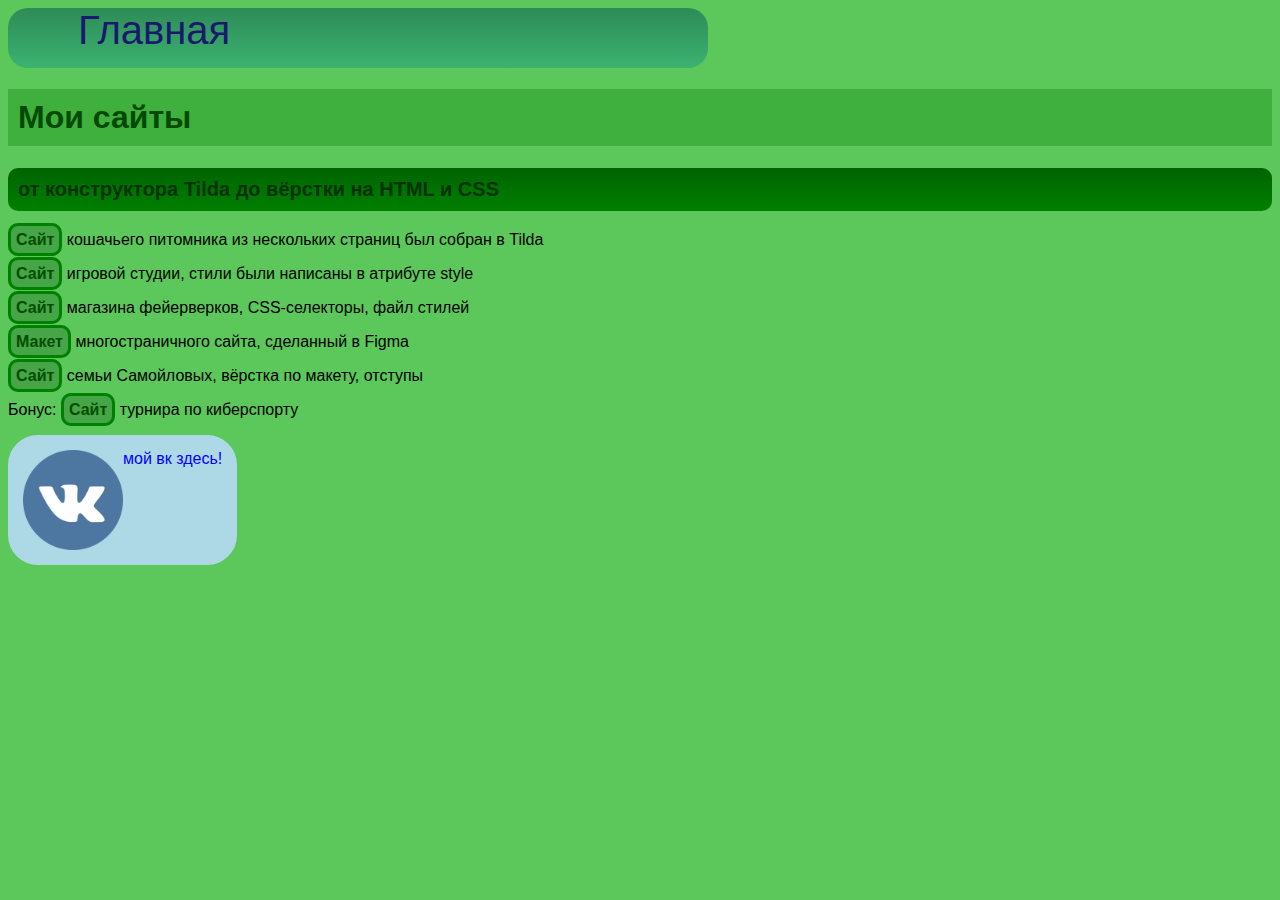
<file: mysites.html>
<html>
  <head>
    <title>My Sites</title>
    <link rel="stylesheet" href="style.css"/>
  </head>
  <body>
    <header>
      <a class="link-header" href="index.html">Главная</a>
    </header>
    <main>
      <h1>Мои сайты</h1>
      <p class="text-big"><b>от конструктора Tilda до вёрстки на HTML и CSS</b></p>
      <p><a class="link-text" href="http://cat-home-with-love.tilda.ws/"><b>Сайт</b></a> кошачьего питомника из нескольких страниц был собран в Tilda</p>
        <p><a class="link-text" href="https://kurs-ss-vilboa.github.io/-3-4-/"><b>Сайт</b></a> игровой студии, стили были написаны в атрибуте style</p>
        <p><a class="link-text" href="https://nadvilboa.github.io/4-4-1/"><b>Сайт</b></a> магазина фейерверков, CSS-селекторы, файл стилей</p>
      <p><a class="link-text" href="https://www.figma.com/file/yJ5xvz8KVMHojc2Z0R4Yh1/%D0%BC5%D1%834-%D0%BF%D1%80%D0%BE%D0%B5%D0%BA%D1%82?node-id=0%3A1"><b>Макет</b></a> многостраничного сайта, сделанный в Figma</p>
        <p><a class="link-text" href="https://nadvilboa.github.io/5-4-1/"><b>Сайт</b></a> семьи Самойловых, вёрстка по макету, отступы</p>
        <p>Бонус: <a class="link-text" href="https://nadvilboa.github.io/-4-3_bonus/"><b>Сайт</b></a> турнира по киберспорту</p>
    </main>
    <footer>
      <a class="social" href="https://vk.com/sanyaaa2013"><img src="/pngwing.com (2).png" width="100px" height="100px"/>мой вк здесь!</a>
    </footer>
  </body>
</html>
</file>
<file: style.css>
body {
    font-family: sans-serif;
    background-color: rgb(92, 199, 90);
}

header{
    background-image:linear-gradient(SeaGreen,MediumSeaGreen);
    background-color: rgb(63, 175, 61);
    width: 700px;
    height: 60px;
    border-radius: 20px;
}

.link-header{
    text-decoration: none;
    color:MidnightBlue ;
    font-size: 40px;
    padding: 10px;
    margin: 60px;
}

h1{
   background-color:rgb(63, 175, 61);
    padding: 10px;
    color: rgb(2, 74, 2);
}

.link-nav{
      flex-wrap: wrap;
    border: 5px solid green;
    border-radius: 10px;
    margin: 5px;
    margin-top:50px ;
    padding: 3px;
    background-color: rgb(33, 197, 47);
   text-decoration: none;
   color: green;
}

.link-nav:hover{
    box-shadow: 5px 5px 10px rgb(24, 81, 47);
    border: 5px solid rgb(41, 124, 41) ;
    background-color: SeaGreen;
    color: rgb(40, 103, 35);
    transition:1s linear;
}

li{
    font-size: 27px;
    color: darkgreen;
    padding: 5px;
    
}

.link-nav:focus{
    box-shadow:inset 0 5px 0 5px rgb(24, 81, 47);
    color: darkgreen;
    top: 10px;
}


.pon{
    border: 20px double green;
    margin: 9px;
}

.poon{
    border: 20px double green;
}


.kartinka{
    border: 15px double SeaGreen;
    padding: 2px;
    margin: 5px;
    float: left;
}
.text-big{
    font-size: 20px;
    color: rgb(0, 49, 0);
    background-image:linear-gradient(darkgreen,green) ;
    border-radius: 10px;
    padding: 10px;
}


.social{
    border: 10px solid lightblue;
    background-color: lightblue;
    display: flex;
    float: left;
    border-radius:30px ;
    text-decoration:none ;
    color: blue;
     padding: 5px;
}

.social:hover{
     border: 10px solid rgb(110, 110, 177); 
     transition: 1s linear;
     background-color: rgb(173, 162, 248);
     color: rgb(72, 72, 170);
    
}

.link-text{
   border: 3px solid green;
   border-radius: 10px;
   padding: 5px;
   color: rgb(3, 78, 3); 
   background-color: rgb(70, 165, 70);
   text-decoration: none;
}

.link-text:focus{
    box-shadow:inset 0 5px 0 5px rgb(22, 97, 52);
}

.link-text:hover{
    box-shadow: 0px 10px 10px 0px green;
    transition: 1s lineart
}
</file>
